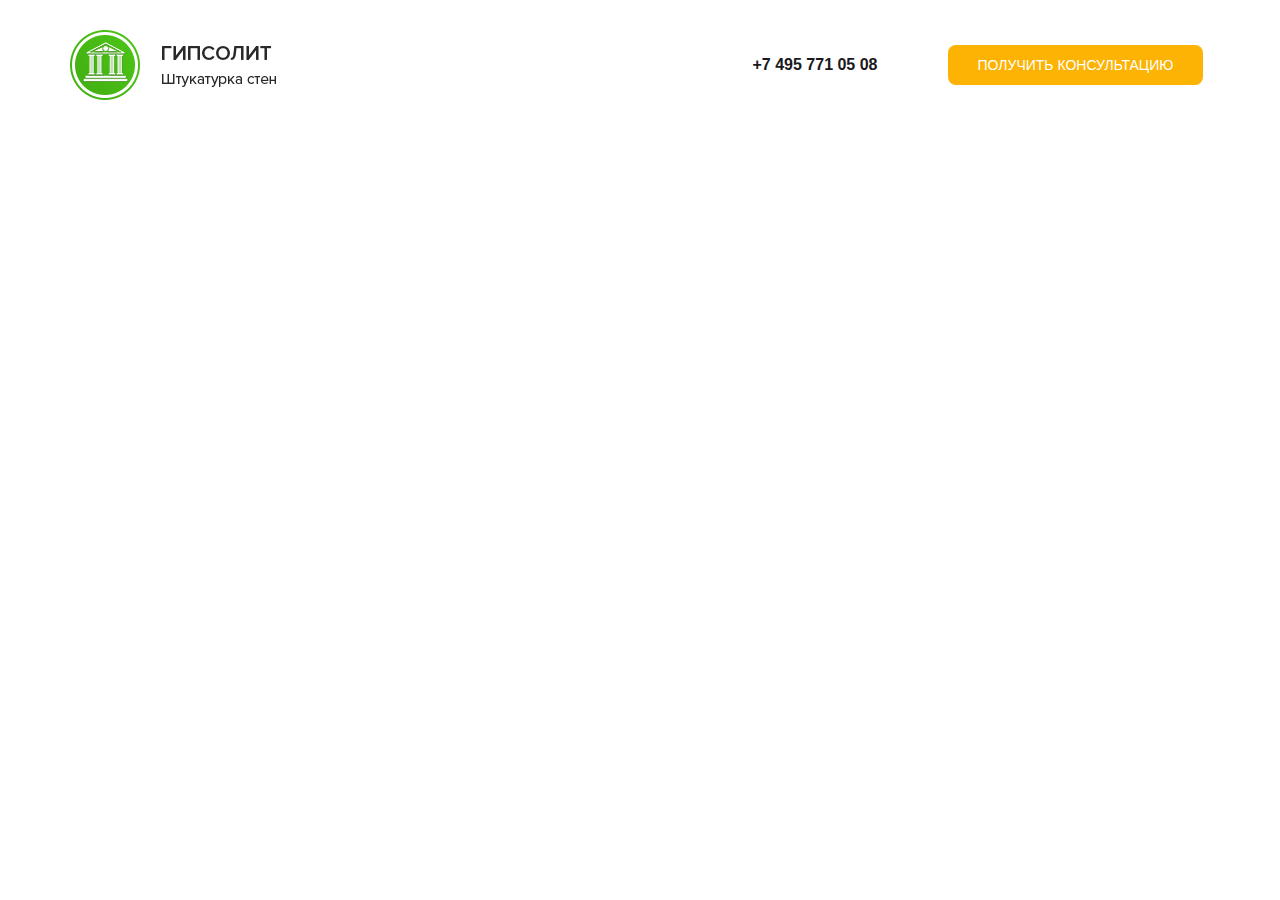
<file: Project/Src/index.html>
<!DOCTYPE html>
<html lang="ru">
  <head>
    <meta charset="utf-8">
    <meta http-equiv="X-UA-Compatible" content="IE=edge">
    <meta name="viewport" content="width=device-width, initial-scale=1">
    <meta name="description" content="">
    <link rel="icon" href="/favicon.ico">
    <title>Автоматизированная штукатурка стен</title>
    <link href="Css/bootstrap.css" rel="stylesheet">
    <link href="Css/style.css" rel="stylesheet">
  </head>
  <body>
  	<main>
  		<div class="container">
  			<div class="header">
  			<div class="row">
  				<div class="col-md-3"><div class="logo">
  					<img src="img/logo.png" alt="Гипсолит">
  				</div></div>
  				<div class="col-md-2 col-md-offset-4">
  					<a class="phone-link" href="#">+7 495 771 05 08</a>
  				</div>
  				<div class="col-md-3">
  					<div class="wrap">
  					<div class="wrap-block">
  						<button class="button header-btn">Получить консультацию</button>
  					</div>
  				</div>
  				</div>
  			</div>
  		</div>
  	</div>

  	</main>

   

    <script src="https://ajax.googleapis.com/ajax/libs/jquery/1.11.3/jquery.min.js"></script>
  </body>
</html>
</file>
<file: Project/Src/Css/style.css>
html {
  font-size: 10px;
}
.button {
  background-color: #fdb303;
  color: #ffffff;
  padding: 1rem 3rem;
  border-radius: 8px;
  text-transform: uppercase;
  border: none;
}
section {
  padding: 10rem 0;
}
main {
  padding: 3rem 0;
}
.wrap {
  display: table;
  width: 100%;
  height: 7rem;
}
.wrap-block {
  display: table-cell;
  vertical-align: middle;
}
.header {
  height: 7rem;
}
.phone-link {
  display: inline-block;
  color: #1a1820;
  font-weight: 900;
  font-size: 1.6rem;
  height: 7rem;
  line-height: 7rem;
}
</file>
